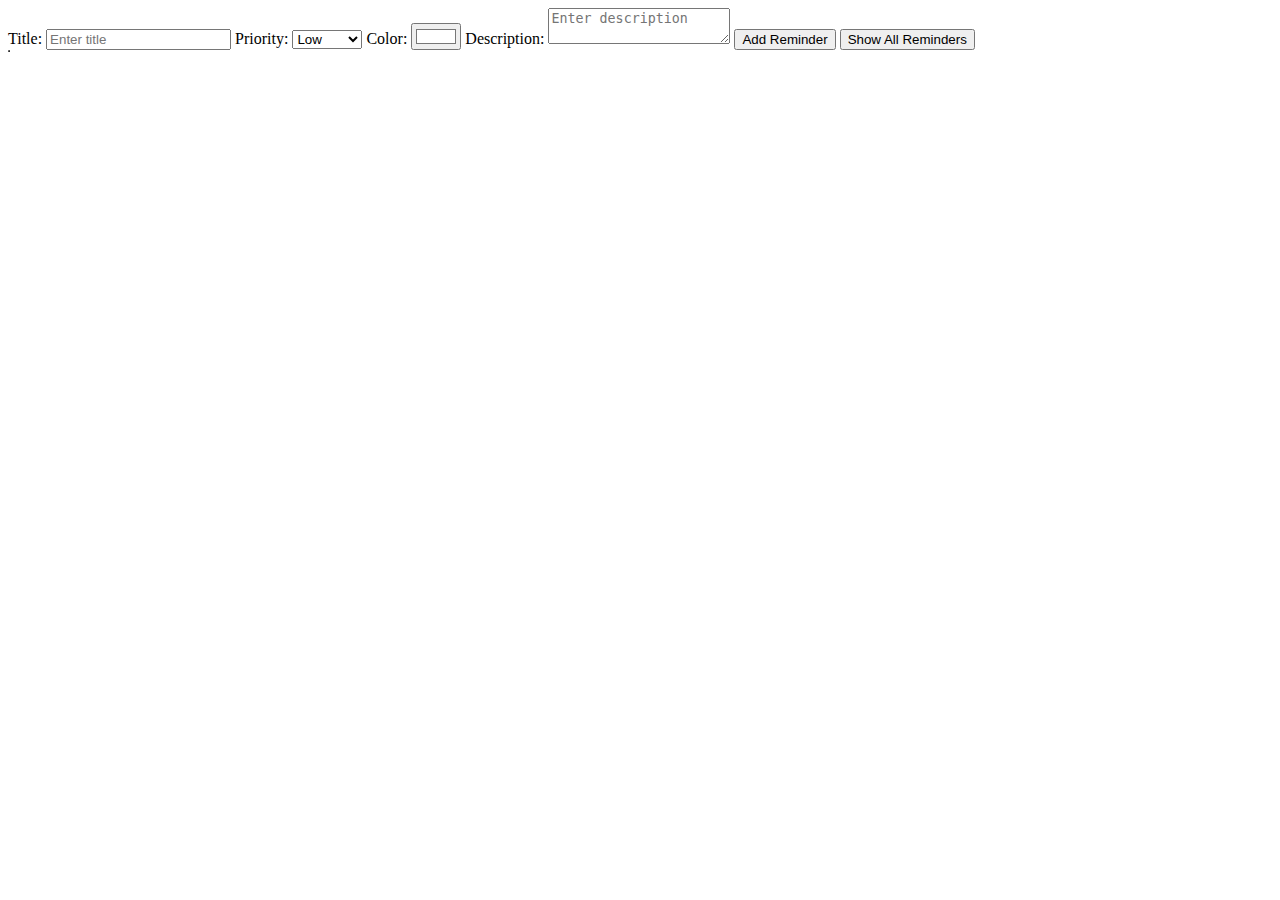
<file: 1. Прва домашна/index.html>
<!DOCTYPE html>
<html lang="en">
<head>
    <meta charset="UTF-8">
    <meta name="viewport" content="width=device-width, initial-scale=1.0">
    <title>Document</title>
</head>
<body>
    <div id="reminder-form">
        <label for="title">Title:</label>
        <input type="text" id="title" placeholder="Enter title">

        <label for="priority">Priority:</label>
        <select id="priority">
            <option value="low">Low</option>
            <option value="medium">Medium</option>
            <option value="high">High</option>
        </select>

        <label for="color">Color:</label>
        <input type="color" id="color" value="#ffffff">

        <label for="description">Description:</label>
        <textarea id="description" placeholder="Enter description"></textarea>

        <button id="addReminder">Add Reminder</button>
        <button id="showReminder">Show All Reminders</button>
    </div>

    <table id="table" border="1" cellpadding="10" cellspacing="5">

        <script src="./script.js"></script> 
</body>
</html>
</file>
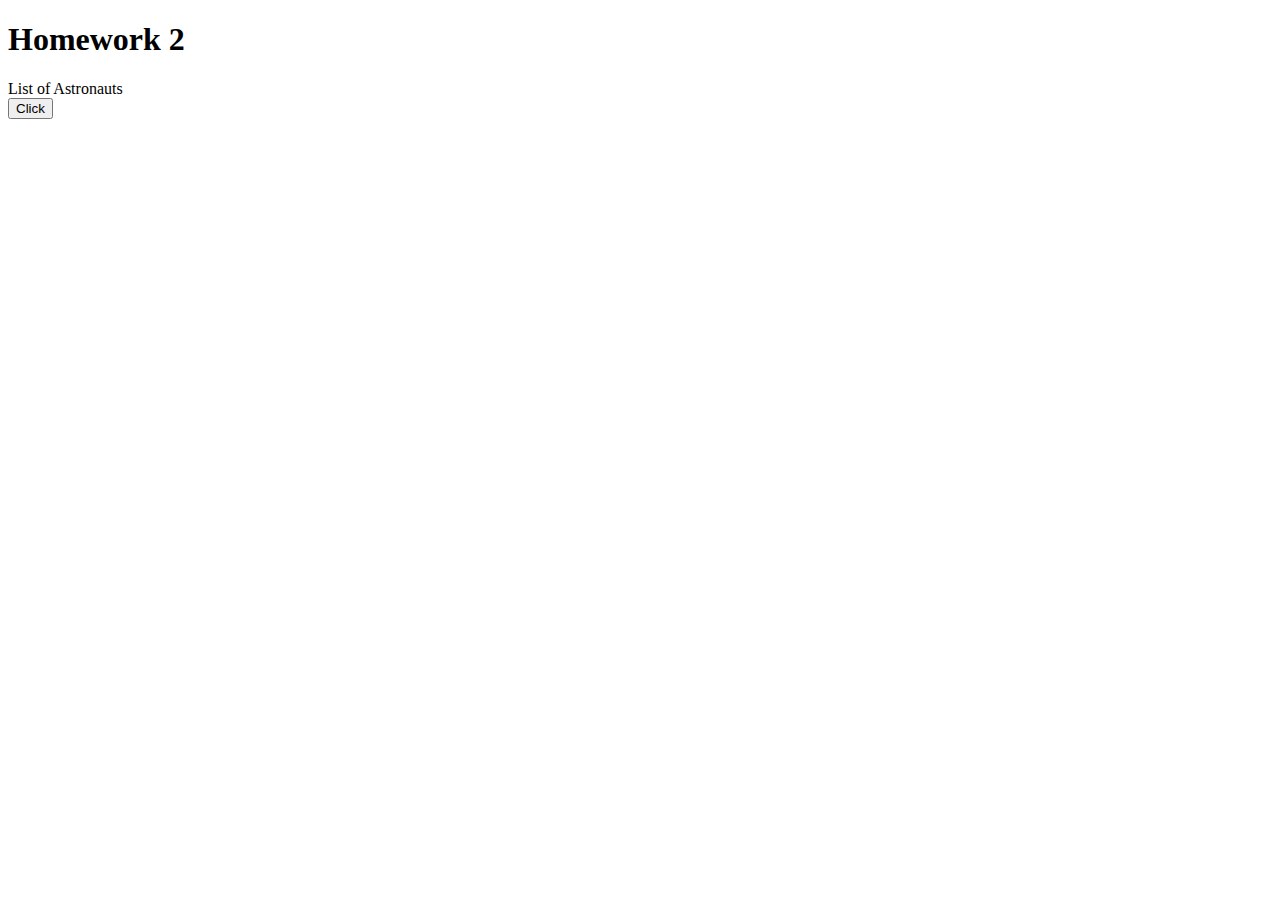
<file: 2. Втора домашна/index.html>
<!DOCTYPE html>
<html lang="en">
<head>
    <meta charset="UTF-8">
    <meta name="viewport" content="width=device-width, initial-scale=1.0">
    <title>Document</title>
</head>
<body>
    <h1>Homework 2</h1>
    <div id="divElement">List of Astronauts</div>
    <button id="btn">Click</button>
 <script src="./script.js"></script>   
</body>
</html>
</file>
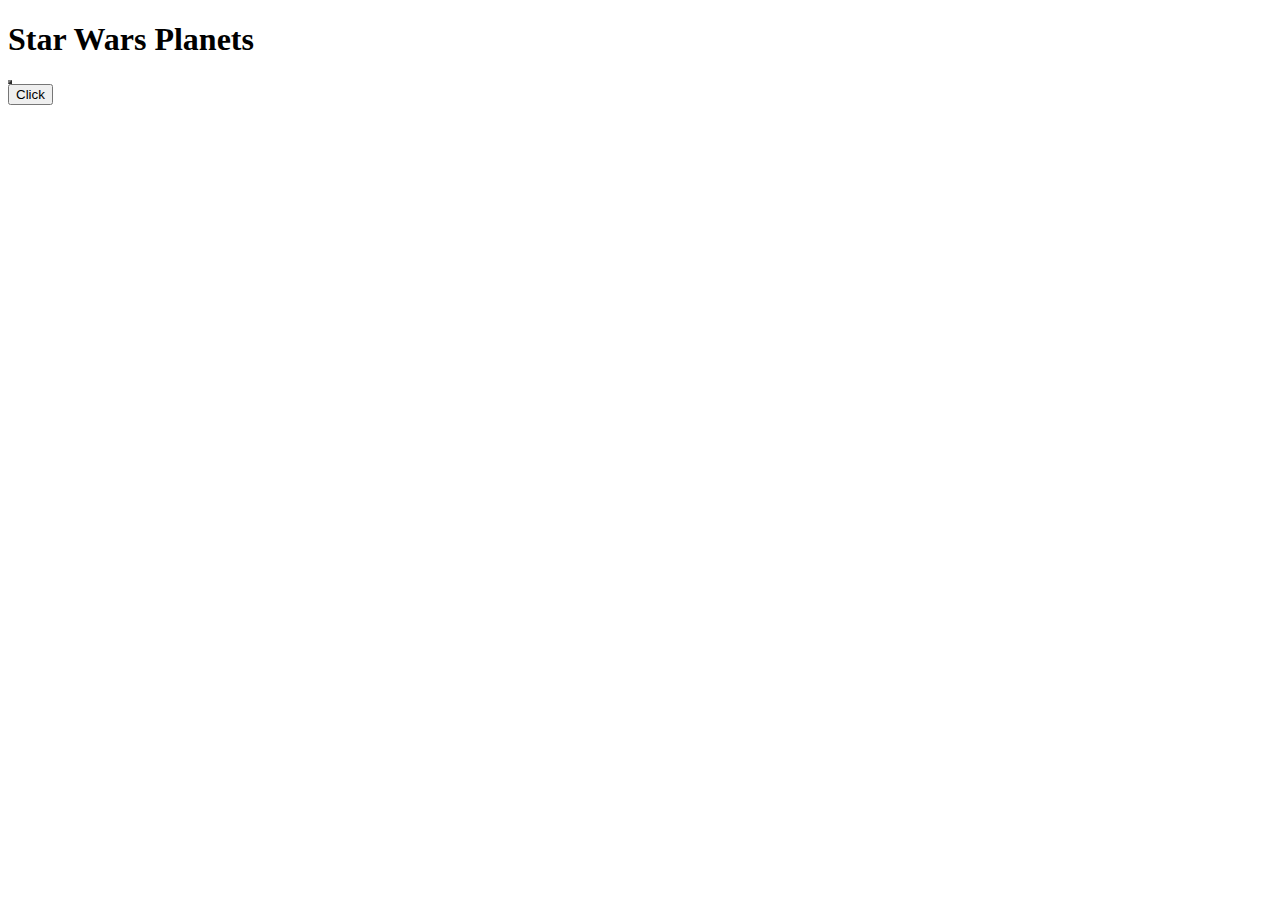
<file: 3. Трета домашна/index.html>
<!DOCTYPE html>
<html lang="en">
<head>
    <meta charset="UTF-8">
    <meta name="viewport" content="width=device-width, initial-scale=1.0">
    <title>Document</title>
    <link rel="stylesheet" href="./style.css">
</head>
<body>
    
    <h1 id="titleStarWarsPlanets">Star Wars Planets</h1>
    
    <table id = "table" border="2">
        
    </table>

<div>
    <button id="btn">Click</button>
    <button id="nextbtn">Next</button>
    <button id="prevbtn">Previous</button>
</div>

   <script src="./script.js"></script> 
</body>
</html>
</file>
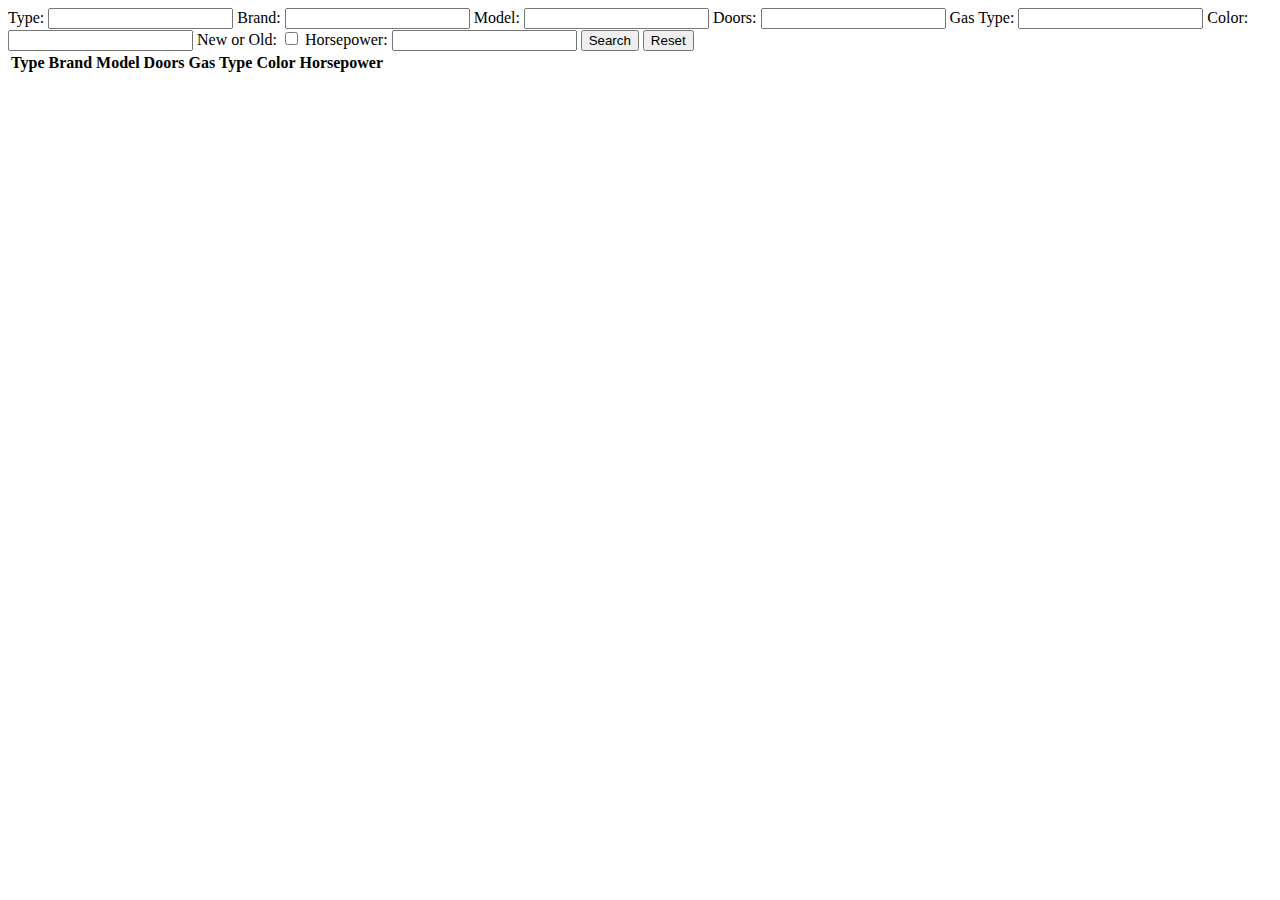
<file: 7. Последна домашна/index.html>
<!DOCTYPE html>
<html lang="en">
<head>
    <meta charset="UTF-8">
    <meta name="viewport" content="width=device-width, initial-scale=1.0">
    <title>Document</title>
    <link rel="stylesheet" href="./style.css">
</head>
<body>
<div id="filter">
    <label for="type">Type:</label>
    <input type="text" id="typeId">

    <label for="brand">Brand:</label>
    <input type="text" id="brandId">

    <label for="model">Model:</label>
    <input type="text" id="modelId">

    <label for="doors">Doors:</label>
    <input type="number" id="doorsId">

    <label for="gasType">Gas Type:</label>
    <input type="text" id="gasTypeId">

    <label for="color">Color:</label>
    <input type="text" id="colorId">

    <label for="newOrOld">New or Old:</label>
    <input type="checkbox" id="newOrOldId">

    <label for="horsepower">Horsepower:</label>
    <input type="number" id="horsepowerId">

    <button id="searchBtn">Search</button>
    <button id="resetBtn" >Reset</button>
</div>

<div id="noDataFound">No data found</div>

<table id="table">
    <thead>
        <tr>
            <th>Type</th>
            <th>Brand</th>
            <th>Model</th>
            <th>Doors</th>
            <th>Gas Type</th>
            <th>Color</th>
            <th>Horsepower</th>
        </tr>
    </thead>
</table>
    <script src="./script.js"></script>
</body>
</html>
</file>
<file: 3. Трета домашна/style.css>
#nextbtn, #prevbtn{
    display: none
}
</file>
<file: 7. Последна домашна/style.css>
#noDataFound {
    display: none
}

#table {
    border: 1px
    text-align: center
}
</file>
